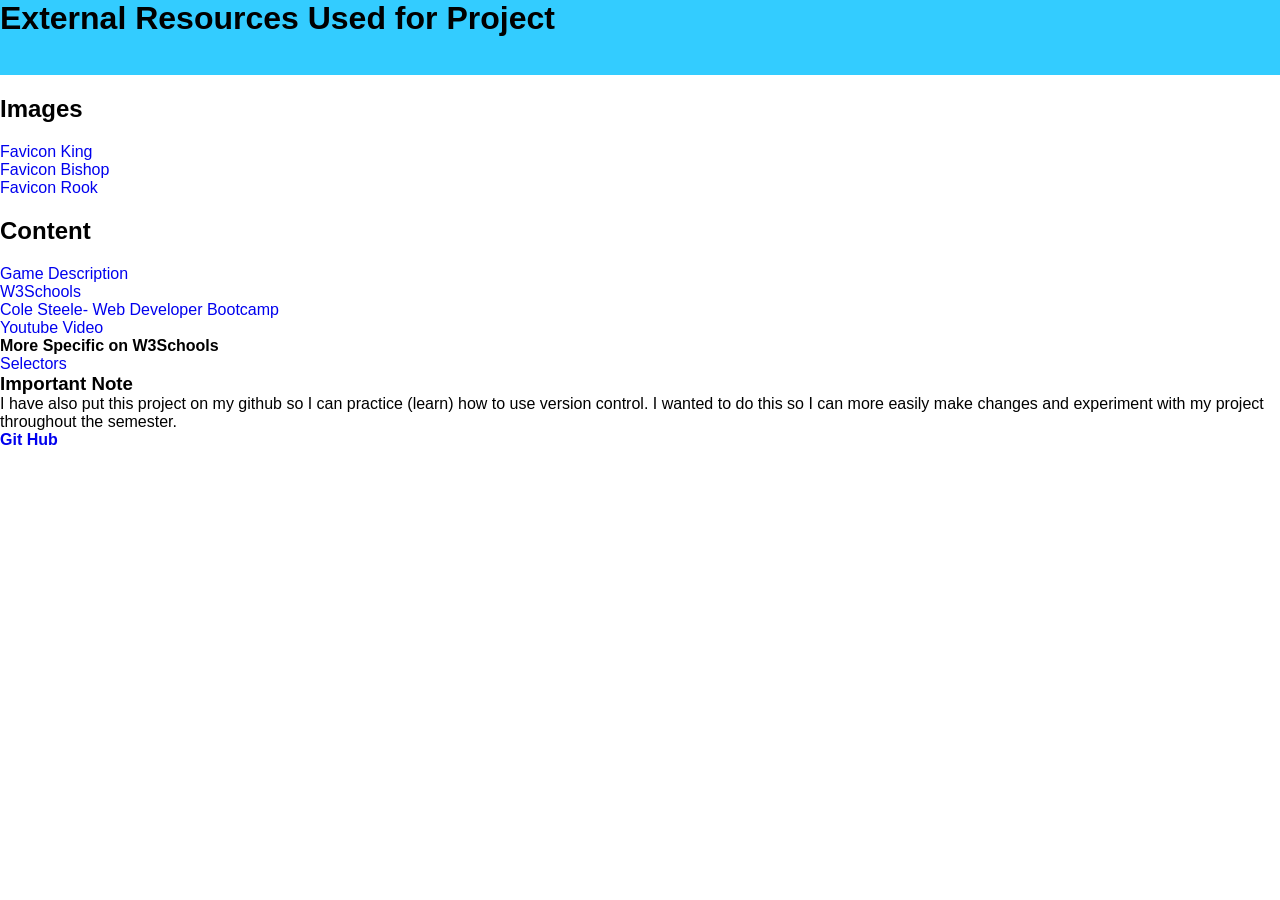
<file: chess-generateTable/resources.html>
<!DOCTYPE html>
<html>
  <head>
    <title>External Resources</title>
      <link rel="stylesheet" href="css/main.css">
      <link rel="shortcut icon" type="image/png" href="https://upload.wikimedia.org/wikipedia/commons/thumb/9/98/Chess_bdt45.svg/1000px-Chess_bdt45.svg.png"/>

  </head>
  <body>
    <header>
      <h1>External Resources Used for Project</h1>
    </header>
    <h2>Images</h2>
    <ul>
      <li><a target="_blank" href="http://res.publicdomainfiles.com/pdf_view/59/13533925813796.png">Favicon King</a></li>
      <li><a href="https://upload.wikimedia.org/wikipedia/commons/thumb/9/98/Chess_bdt45.svg/1000px-Chess_bdt45.svg.png">Favicon Bishop</a></li>
      <li><a target="_blank" href="https://upload.wikimedia.org/wikipedia/commons/thumb/f/ff/Chess_rdt45.svg/1000px-Chess_rdt45.svg.png">Favicon Rook</a></li>
    </ul>
    <h2>Content</h2>
    <ul>
      <li><a target="__blank" href="https://simple.wikipedia.org/wiki/Chess">Game Description</a></li>
      <li><a target="_blank" href="https://www.w3schools.com/">W3Schools</a></li>
      <li><a target="_blank" href="https://www.udemy.com/the-web-developer-bootcamp/learn/v4/overview">Cole Steele- Web Developer Bootcamp</a></li>
      <li><a target="_blank" href="https://youtu.be/fKxG8KjH1Qg">Youtube Video</a></li>

      <li><strong>More Specific on W3Schools</strong></li>
          <ul>
            <li><a href="https://www.w3schools.com/cssref/sel_nth-child.asp">Selectors</a></li>
          </ul>
    </ul>
  <h3>Important Note</h3>
  <p>I have also put this project on my github so I can practice (learn) how to use version control. I wanted to do this so I can more easily make changes and experiment with my project throughout the semester.</p>
  <h4><a href="https://github.com/JamesHaengsin/chess">Git Hub</a></h4>
</body>
</html>
</file>
<file: chess-generateTable/css/main.css>
* {
    padding: 0;
    margin: 0;
    font-family: Arial, "Times New Roman", Serif;
}

header {

    padding-bottom: 3%;
    background: #33ccff;
}

#headertitle {

    width: 50%;

}

#headerimage {
    height: 100%;
    width: 50%;
}

.topnav {
    height: 100%;
    width: 100%;
    background-color: rgb(51, 51, 51);
    overflow: hidden;

}

.topnav a {
    font-size: 1.5em;
    color: #FFF;
    padding-left: 3%;
    text-decoration: none;
    padding-right: 30%;
}

h2{
    padding-top: 20px;
    padding-bottom: 20px;
}

a {
    text-decoration: none;
}

table {
    font-size: 3em;
    margin-top: 10px;
    border-radius: 5px;
    border: 3px solid #000000;
    box-shadow: 10px 10px 10px 10px black;
    margin-bottom: 10px;
    border-radius: 10px;
    width: 700px;
    height: 600px;
    margin-left: auto;
    margin-right: auto;
}


.black{

    background: #000;
    height: 70px;
    width: 70px;
}

pre{
    margin-top: 10%;
}
</file>
